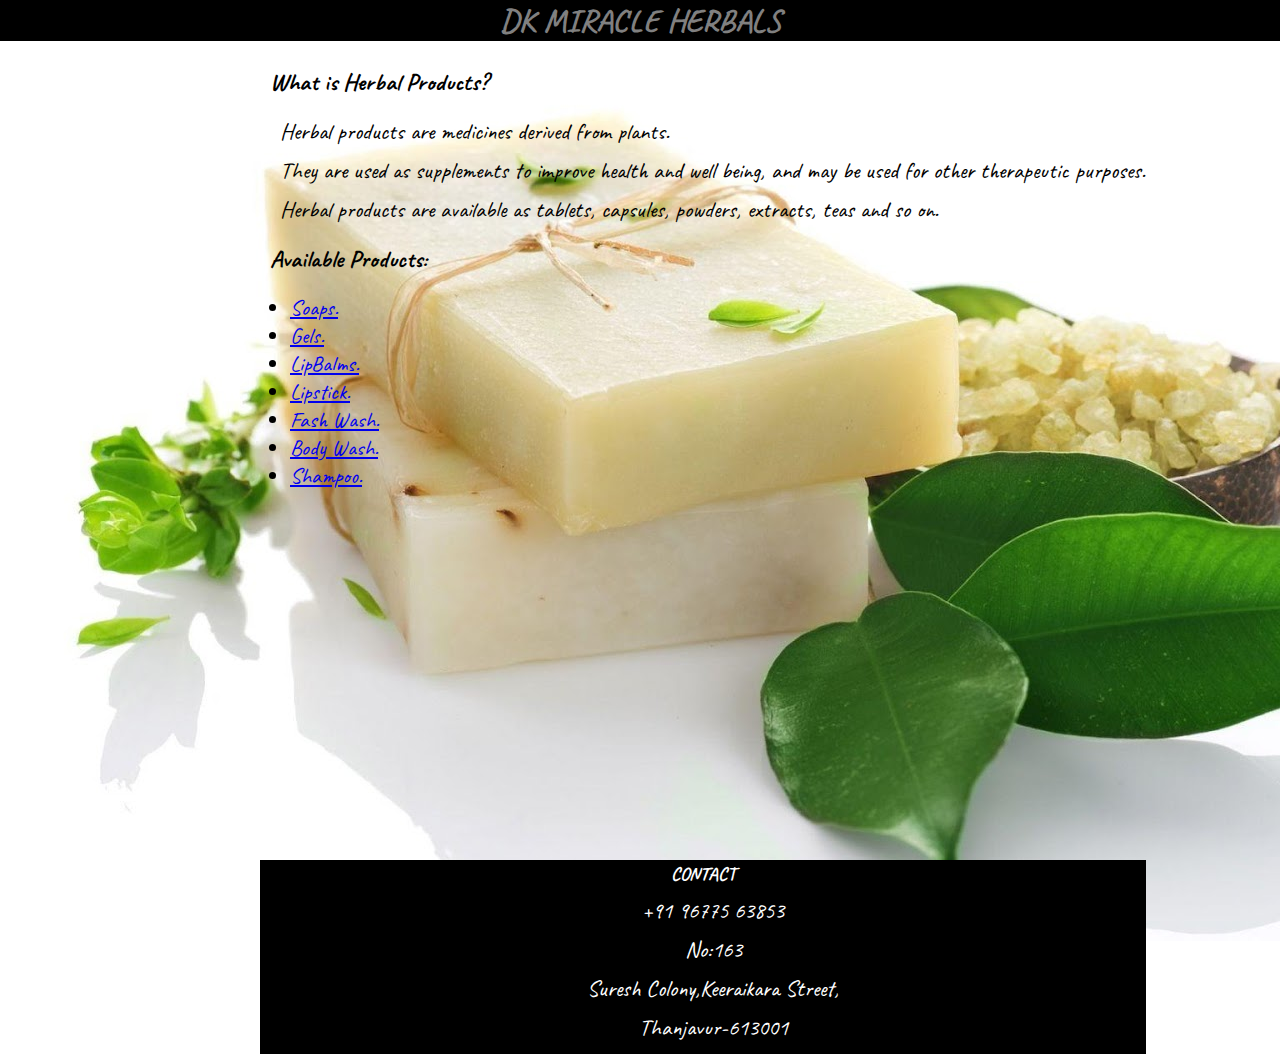
<file: Herbals/index.html>
<!DOCTYPE html>
<html lang="en">

<head>
    <meta charset="UTF-8">
    <title>DK MIRACLE HERBALS</title>
    <link rel="preconnect" href="https://fonts.googleapis.com">
    <link rel="preconnect" href="https://fonts.gstatic.com" crossorigin>
    <link
        href="https://fonts.googleapis.com/css2?family=Caveat:wght@400..700&family=Libre+Baskerville:ital,wght@0,400;0,700;1,400&family=National+Park:wght@200..800&family=Poppins:ital,wght@0,100;0,200;0,300;0,400;0,500;0,600;0,700;0,800;0,900;1,100;1,200;1,300;1,400;1,500;1,600;1,700;1,800;1,900&display=swap"
        rel="stylesheet">
    <link rel="stylesheet" href="style.css">
</head>

<body>
    <div class="header">
        <h1>DK MIRACLE HERBALS</h1>
        <img src="bal soap.jpg">
        <div class="header-text">
            <h2 id="what">What is Herbal Products?</h2>
            <p>Herbal products are medicines derived from plants.</p>
                <p>They are used as supplements to improve health and well being, and may be used for other therapeutic
                purposes.</p> <p>Herbal products are available as tablets, capsules, powders, extracts, teas and so on.</p>
                <h2 id="product">Available Products:</h2>
                <ul>
                    <li><a href="soap.html">Soaps.</a></li>
                    <li><a href="gel.html">Gels.</a></li>
                    <li> <a href="lipbalm.html">LipBalms.</a></li>
                    <li><a href="lipstick.html"> Lipstick.</a></li>
                    <li><a href="fashwash.html"> Fash Wash.</a> </li>
                    <li><a href="bodywash.html">Body Wash.</a> </li>
                    <li><a href="shampoo.html"> Shampoo.</a></li>
                </ul>
                <iframe id="video" width="560" height="315" src="https://www.youtube.com/embed/TQPM0tfwjXs?si=rMPEuVGvmC9LgSBW" title="YouTube video player" frameborder="0" allow="accelerometer; autoplay; clipboard-write; encrypted-media; gyroscope; picture-in-picture; web-share" referrerpolicy="strict-origin-when-cross-origin" allowfullscreen></iframe>
                <div class="contact">
                <h3>CONTACT</h3>
                <p>+91 96775 63853</p>
                <p>No:163</p>
                <p>Suresh Colony,Keeraikara Street,</p>
                <p>Thanjavur-613001</p>
            </div>
            </div>
    </div>
</body>

</html>
</file>
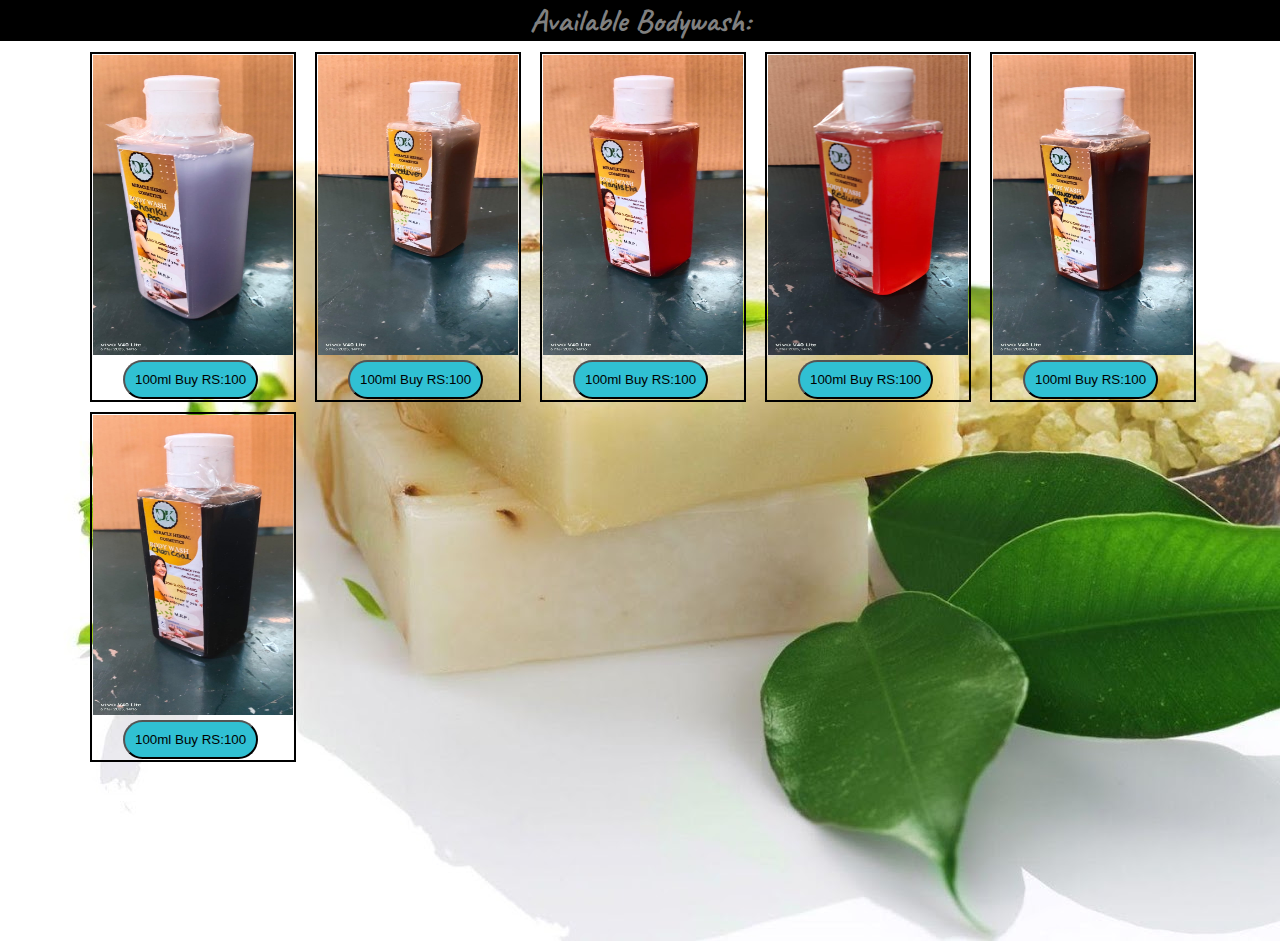
<file: Herbals/bodywash.html>
<!DOCTYPE html>
<html lang="en">

<head>
    <meta charset="UTF-8">
    <title>Bodywash</title>
    <link rel="icon" href="bodywash/WhatsApp Image 2025-04-19 at 09.43.47_3d04ca92.jpg">
    <link
        href="https://fonts.googleapis.com/css2?family=Caveat:wght@400..700&family=Libre+Baskerville:ital,wght@0,400;0,700;1,400&family=National+Park:wght@200..800&family=Poppins:ital,wght@0,100;0,200;0,300;0,400;0,500;0,600;0,700;0,800;0,900;1,100;1,200;1,300;1,400;1,500;1,600;1,700;1,800;1,900&display=swap"
        rel="stylesheet">
    <link rel="stylesheet" href="style.css">
</head>

<body>
    <div class="header1">
        <h1>Available Bodywash:</h1>
        <img src="bal soap.jpg">
        <div class="header-text1">
            <div class="six">
               <img src="bodywash/WhatsApp Image 2025-04-19 at 09.43.47_3d04ca92.jpg" width="200px" height="300px">
               <button> 100ml Buy RS:100</button>
            </div>
            <div class="six">
                <img src="bodywash/WhatsApp Image 2025-04-19 at 09.43.48_dac1392a.jpg" width="200px" height="300px">
                <button> 100ml Buy RS:100</button>
             </div>
             <div class="six">
                <img src="bodywash/WhatsApp Image 2025-04-19 at 09.43.48_e4464671.jpg" width="200px" height="300px">
                <button> 100ml Buy RS:100</button>
             </div>
             <div class="six">
                <img src="bodywash/WhatsApp Image 2025-04-19 at 09.43.49_1ee480be.jpg" width="200px" height="300px">
                <button> 100ml Buy RS:100</button>
             </div>
             <div class="six">
                <img src="bodywash/WhatsApp Image 2025-04-19 at 09.43.49_7e48f916.jpg" width="200px" height="300px">
                <button> 100ml Buy RS:100</button>
             </div>
             <div class="six">
                <img src="bodywash/WhatsApp Image 2025-04-19 at 09.43.49_cd3c7270.jpg" width="200px" height="300px">
                <button> 100ml Buy RS:100</button>
             </div>
        </div>
    </div>
</body>

</html>
</file>
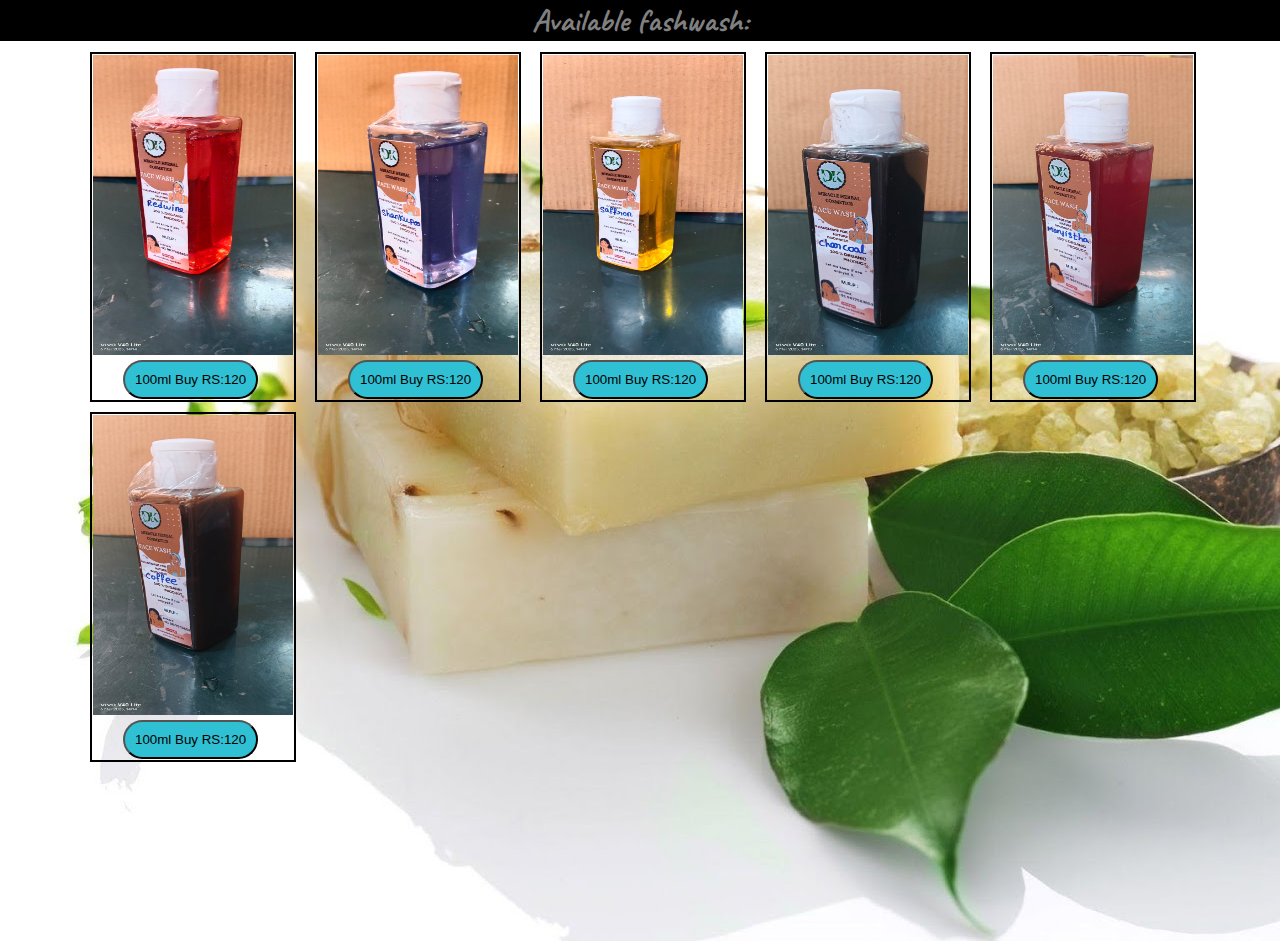
<file: Herbals/fashwash.html>
<!DOCTYPE html>
<html lang="en">

<head>
    <meta charset="UTF-8">
    <title>Fashwash</title>
    <link rel="icon" href="fashwash/WhatsApp Image 2025-04-19 at 09.43.45_256354a2.jpg">
    <link
        href="https://fonts.googleapis.com/css2?family=Caveat:wght@400..700&family=Libre+Baskerville:ital,wght@0,400;0,700;1,400&family=National+Park:wght@200..800&family=Poppins:ital,wght@0,100;0,200;0,300;0,400;0,500;0,600;0,700;0,800;0,900;1,100;1,200;1,300;1,400;1,500;1,600;1,700;1,800;1,900&display=swap"
        rel="stylesheet">
    <link rel="stylesheet" href="style.css">
</head>

<body>
    <div class="header1">
        <h1>Available fashwash:</h1>
        <img src="bal soap.jpg">
        <div class="header-text1">
            <div class="five">
               <img src="fashwash/WhatsApp Image 2025-04-19 at 09.43.45_256354a2.jpg" width="200px" height="300px">
               <button> 100ml Buy RS:120</button>
            </div>
            <div class="five">
                <img src="fashwash/WhatsApp Image 2025-04-19 at 09.43.46_2787407e.jpg" width="200px" height="300px">
                <button> 100ml Buy RS:120</button>
             </div>
             <div class="five">
                <img src="fashwash/WhatsApp Image 2025-04-19 at 09.43.46_3668d859.jpg" width="200px" height="300px">
                <button> 100ml Buy RS:120</button>
             </div>
             <div class="five">
                <img src="fashwash/WhatsApp Image 2025-04-19 at 09.43.46_d2a22997.jpg" width="200px" height="300px">
                <button> 100ml Buy RS:120</button>
             </div>
             <div class="five">
                <img src="fashwash/WhatsApp Image 2025-04-19 at 09.43.47_3d2fcfad.jpg" width="200px" height="300px">
                <button> 100ml Buy RS:120</button>
             </div>
             <div class="five">
                <img src="fashwash/WhatsApp Image 2025-04-19 at 09.43.47_4be847ef.jpg" width="200px" height="300px">
                <button> 100ml Buy RS:120</button>
             </div>
        </div>
    </div>
</body>

</html>
</file>
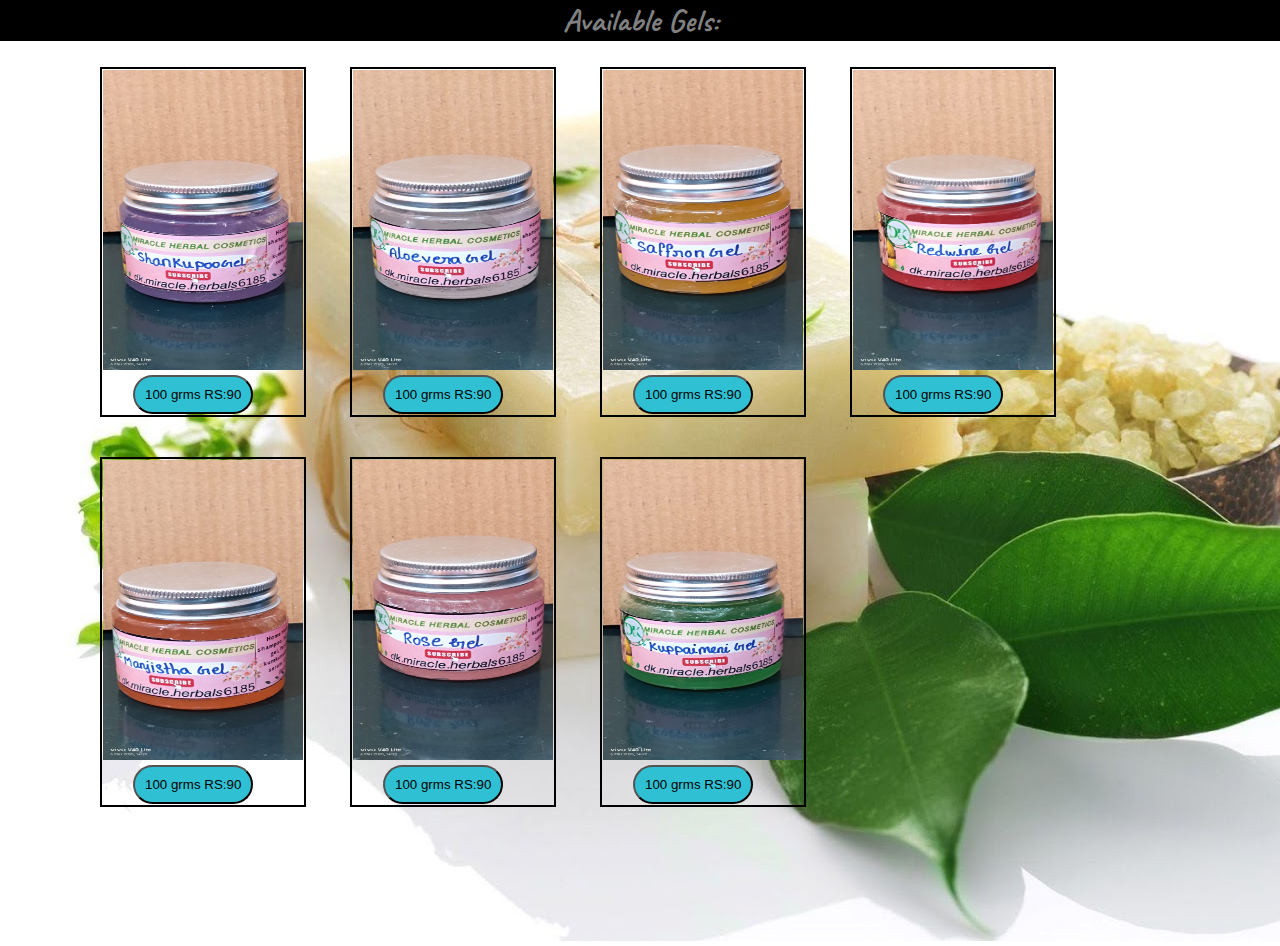
<file: Herbals/gel.html>
<!DOCTYPE html>
<html lang="en">

<head>
    <meta charset="UTF-8">
    <title>Gels</title>
    <link rel="icon" href="gel.jpg">
    <link
        href="https://fonts.googleapis.com/css2?family=Caveat:wght@400..700&family=Libre+Baskerville:ital,wght@0,400;0,700;1,400&family=National+Park:wght@200..800&family=Poppins:ital,wght@0,100;0,200;0,300;0,400;0,500;0,600;0,700;0,800;0,900;1,100;1,200;1,300;1,400;1,500;1,600;1,700;1,800;1,900&display=swap"
        rel="stylesheet">
    <link rel="stylesheet" href="style.css">
</head>

<body>
    <div class="header1">
        <h1>Available Gels:</h1>
        <img src="bal soap.jpg" alt="">
        <div class="header-text1">
            <div class="two">
                <img src="gels/WhatsApp Image 2025-04-19 at 09.43.52_4a032457.jpg" width="200px" height="300px">
                <button>100 grms RS:90</button>
            </div>
            <div class="two">
                <img src="gels/WhatsApp Image 2025-04-19 at 09.43.53_20d9551d.jpg" width="200px" height="300px">
                <button>100 grms RS:90</button>
            </div>
            <div class="two">
                <img src="gels/WhatsApp Image 2025-04-19 at 09.43.54_dd90b226.jpg" width="200px" height="300px">
                <button>100 grms RS:90</button>
            </div>
            <div class="two">
                <img src="gels/WhatsApp Image 2025-04-19 at 09.43.54_e328a847.jpg" width="200px" height="300px">
                <button>100 grms RS:90</button>
            </div>
            <div class="two">
                <img src="gels/WhatsApp Image 2025-04-19 at 09.43.55_47bf300b.jpg" width="200px" height="300px">
                <button>100 grms RS:90</button>
            </div>
            <div class="two">
                <img src="gels/WhatsApp Image 2025-04-19 at 09.43.55_8aad635c.jpg" width="200px" height="300px">
                <button>100 grms RS:90</button>
            </div>
        <div class="two">
            <img src="gels/WhatsApp Image 2025-04-19 at 09.43.55_bee8720b.jpg" width="200px" height="300px">
            <button>100 grms RS:90</button>
        </div>
    </div>
    </div>
</body>

</html>
</file>
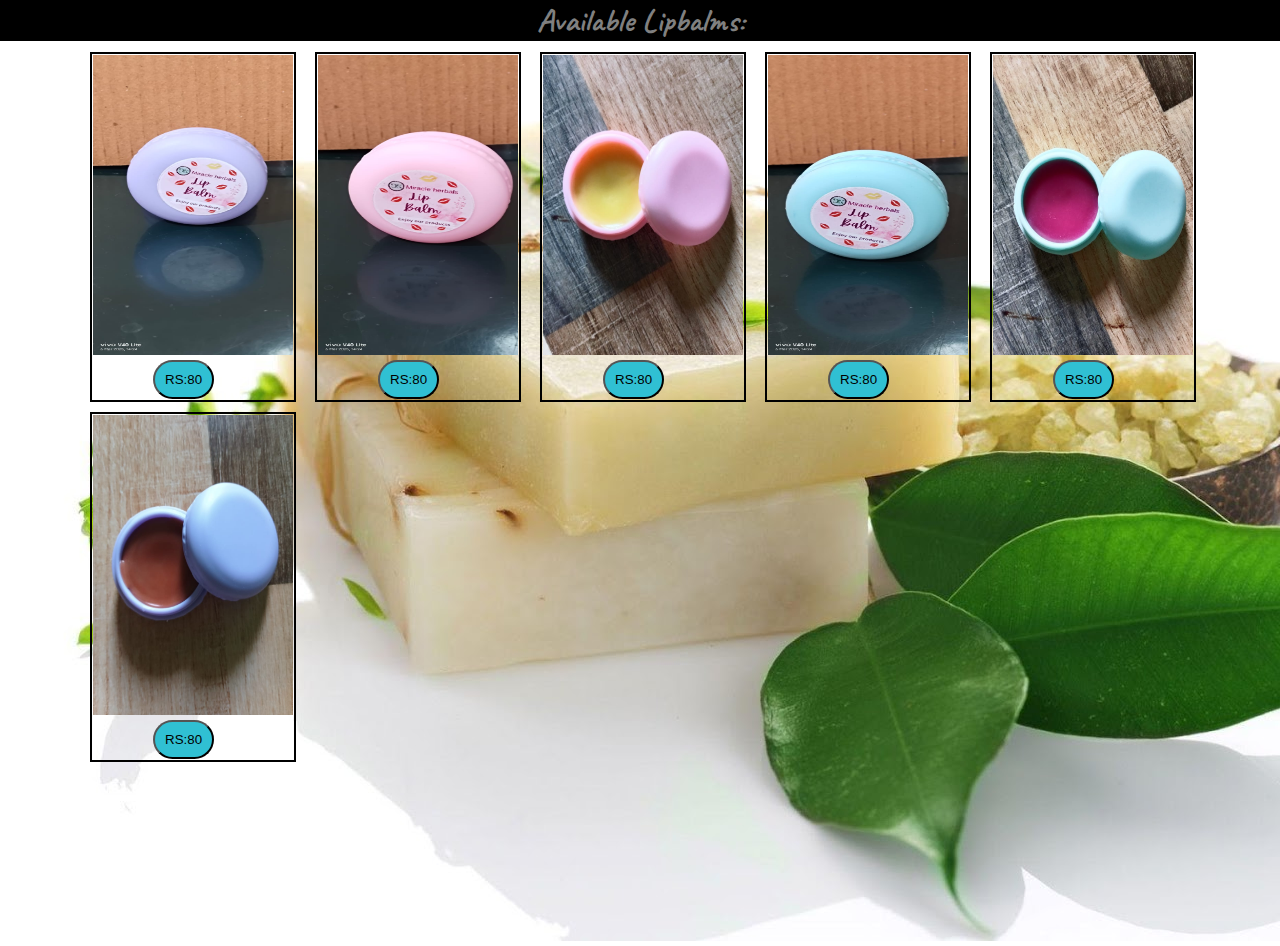
<file: Herbals/lipbalm.html>
<!DOCTYPE html>
<html lang="en">

<head>
    <meta charset="UTF-8">
    <title>LipBalms</title>
    <link rel="icon" href="lipbalm.jpg">
    <link
        href="https://fonts.googleapis.com/css2?family=Caveat:wght@400..700&family=Libre+Baskerville:ital,wght@0,400;0,700;1,400&family=National+Park:wght@200..800&family=Poppins:ital,wght@0,100;0,200;0,300;0,400;0,500;0,600;0,700;0,800;0,900;1,100;1,200;1,300;1,400;1,500;1,600;1,700;1,800;1,900&display=swap"
        rel="stylesheet">
    <link rel="stylesheet" href="style.css">
</head>

<body>
    <div class="header1">
        <h1>Available Lipbalms:</h1>
        <img src="bal soap.jpg" alt="">
        <div class="header-text1">
            <div class="three">
                <img src="lipbalms/WhatsApp Image 2025-04-19 at 09.43.56_80206ed0.jpg" width="200px" height="300px">
                <button class="but">RS:80</button>
            </div>
            <div class="three">
                <img src="lipbalms/WhatsApp Image 2025-04-19 at 09.43.56_eb3e426d.jpg" width="200px" height="300px">
                <button class="but">RS:80</button>
            </div>
            <div class="three">
                <img src="lipbalms/WhatsApp Image 2025-04-19 at 09.43.57_35f336e7.jpg" width="200px" height="300px">
                <button class="but">RS:80</button>
            </div>
            <div class="three">
                <img src="lipbalms/WhatsApp Image 2025-04-19 at 09.43.57_431b4ec8.jpg" width="200px" height="300px">
                <button class="but">RS:80</button>
            </div>
            <div class="three">
                <img src="lipbalms/WhatsApp Image 2025-04-19 at 09.43.57_668f4e68.jpg" width="200px" height="300px">
                <button class="but">RS:80</button>
            </div>
            <div class="three">
                <img src="lipbalms/WhatsApp Image 2025-04-19 at 09.43.58_2814a0dc.jpg" width="200px" height="300px">
                <button class="but">RS:80</button>
            </div>
        </div>
    </div>
</body>

</html>
</file>
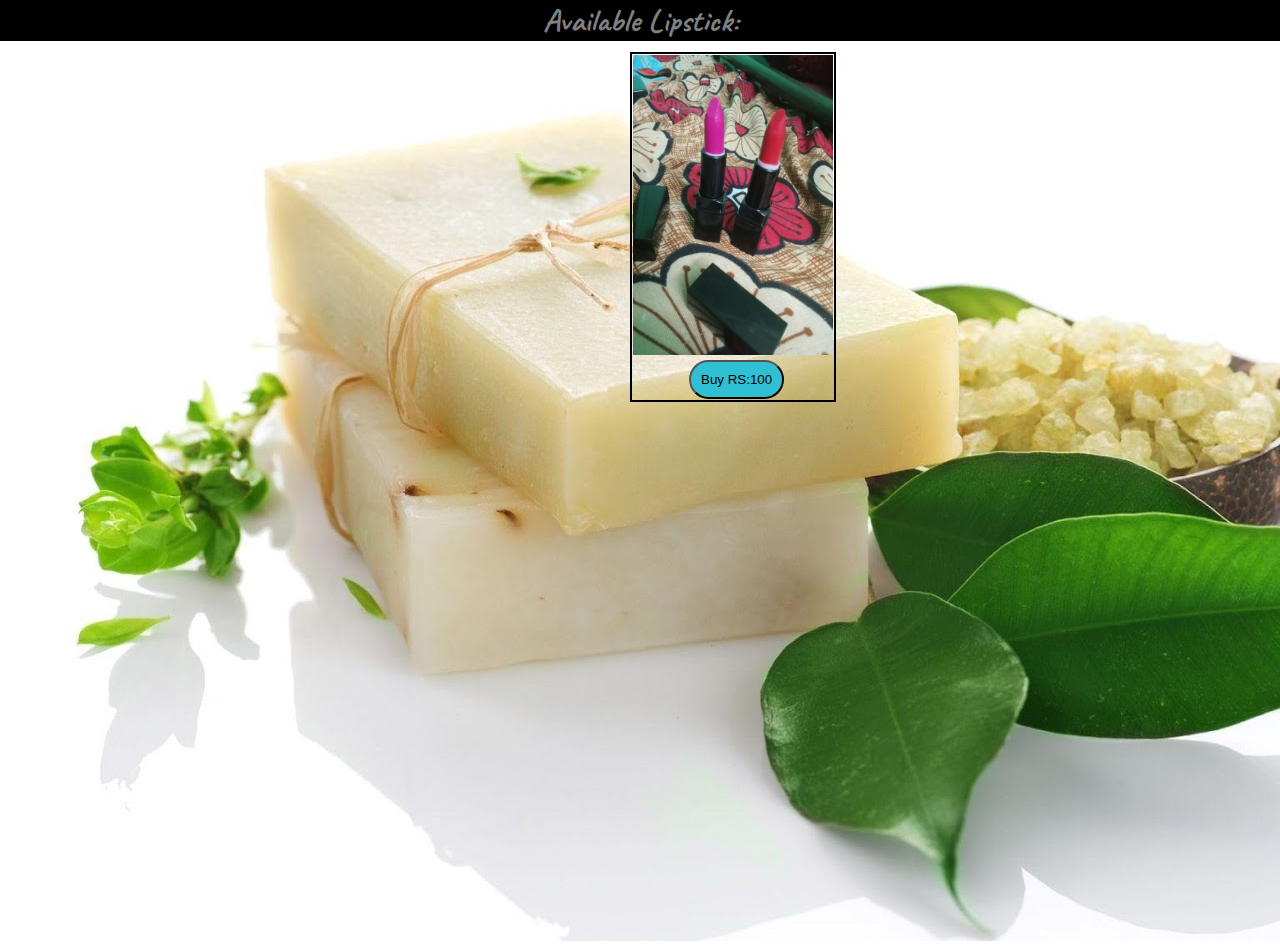
<file: Herbals/lipstick.html>
<!DOCTYPE html>
<html lang="en">

<head>
    <meta charset="UTF-8">
    <title>Lipstick</title>
    <link rel="icon" href="lipstick.webp">
    <link
        href="https://fonts.googleapis.com/css2?family=Caveat:wght@400..700&family=Libre+Baskerville:ital,wght@0,400;0,700;1,400&family=National+Park:wght@200..800&family=Poppins:ital,wght@0,100;0,200;0,300;0,400;0,500;0,600;0,700;0,800;0,900;1,100;1,200;1,300;1,400;1,500;1,600;1,700;1,800;1,900&display=swap"
        rel="stylesheet">
    <link rel="stylesheet" href="style.css">
</head>

<body>
    <div class="header1">
        <h1>Available Lipstick:</h1>
        <img src="bal soap.jpg">
        <div class="header-text1">
            <div class="four">
               <img src="lips.jpg" width="200px" height="300px">
               <button class="but1">Buy RS:100</button>
            </div>
        </div>
    </div>
</body>

</html>
</file>
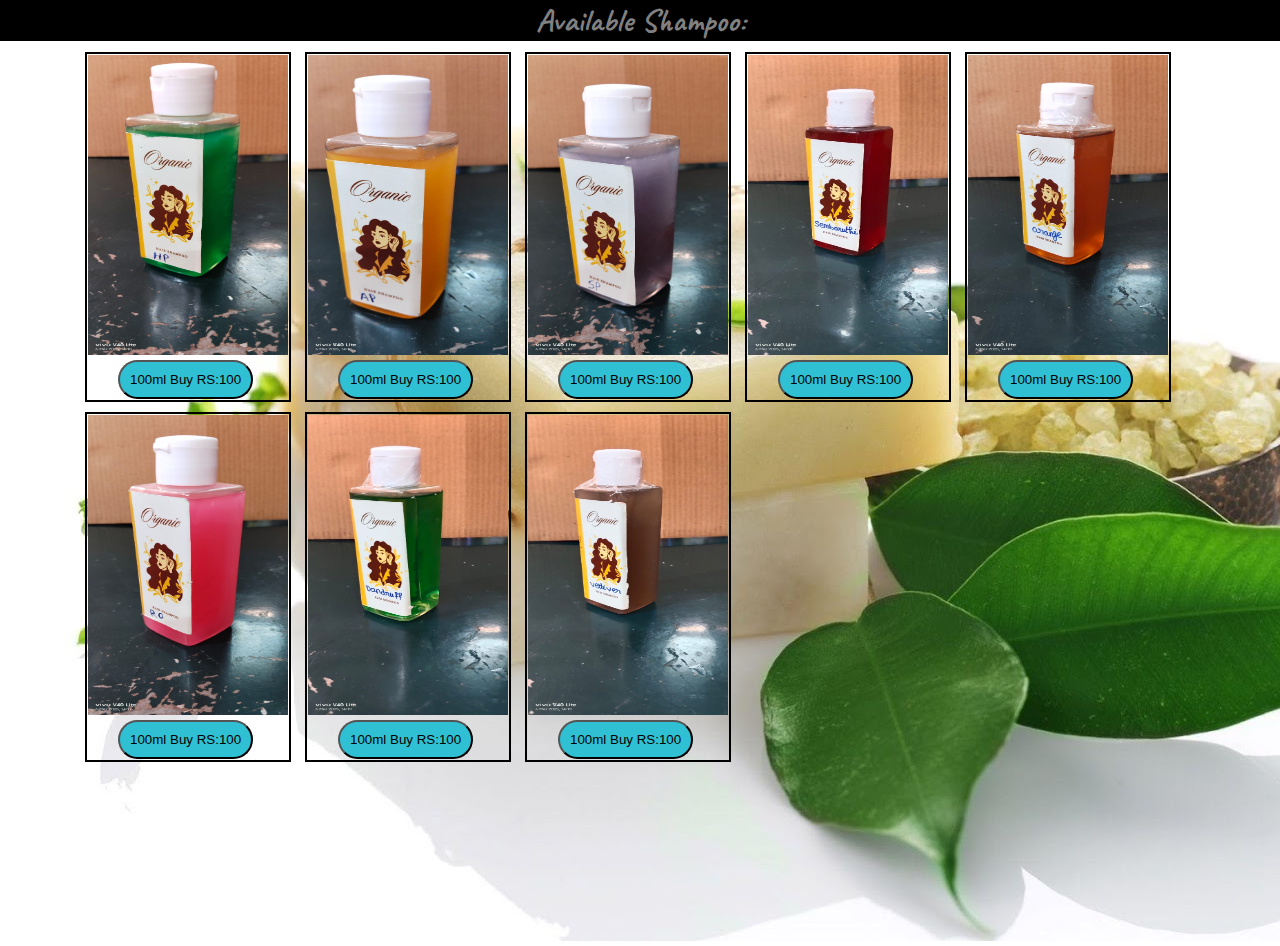
<file: Herbals/shampoo.html>
<!DOCTYPE html>
<html lang="en">

<head>
    <meta charset="UTF-8">
    <title>Shampoo</title>
    <link rel="icon" href="lipstick.webp">
    <link
        href="https://fonts.googleapis.com/css2?family=Caveat:wght@400..700&family=Libre+Baskerville:ital,wght@0,400;0,700;1,400&family=National+Park:wght@200..800&family=Poppins:ital,wght@0,100;0,200;0,300;0,400;0,500;0,600;0,700;0,800;0,900;1,100;1,200;1,300;1,400;1,500;1,600;1,700;1,800;1,900&display=swap"
        rel="stylesheet">
    <link rel="stylesheet" href="style.css">
</head>

<body>
    <div class="header1">
        <h1>Available Shampoo:</h1>
        <img src="bal soap.jpg">
        <div class="header-text1">
            <div class="seven">
               <img src="shampoo/WhatsApp Image 2025-04-19 at 09.43.50_0c8d156a.jpg" width="200px" height="300px">
               <button> 100ml Buy RS:100</button>
            </div>
            <div class="seven">
                <img src="shampoo/WhatsApp Image 2025-04-19 at 09.43.50_1330cc3d.jpg" width="200px" height="300px">
                <button> 100ml Buy RS:100</button>
             </div>
             <div class="seven">
                <img src="shampoo/WhatsApp Image 2025-04-19 at 09.43.50_b5d09c9c.jpg" width="200px" height="300px">
                <button> 100ml Buy RS:100</button>
             </div>
             <div class="seven">
                <img src="shampoo/WhatsApp Image 2025-04-19 at 09.43.51_37a8dd01.jpg" width="200px" height="300px">
                <button> 100ml Buy RS:100</button>
             </div>
             <div class="seven">
                <img src="shampoo/WhatsApp Image 2025-04-19 at 09.43.51_eaeb1ae6.jpg" width="200px" height="300px">
                <button> 100ml Buy RS:100</button>
             </div>
             <div class="seven">
                <img src="shampoo/WhatsApp Image 2025-04-19 at 09.43.52_4d5d219b.jpg" width="200px" height="300px">
                <button> 100ml Buy RS:100</button>
             </div>
             <div class="seven">
                <img src="shampoo/WhatsApp Image 2025-04-19 at 09.43.52_68cc9414.jpg" width="200px" height="300px">
                <button> 100ml Buy RS:100</button>
             </div>
             <div class="seven">
                <img src="shampoo/WhatsApp Image 2025-04-19 at 09.43.53_05030863.jpg" width="200px" height="300px">
                <button> 100ml Buy RS:100</button>
             </div>
        </div>
    </div>
</body>

</html>
</file>
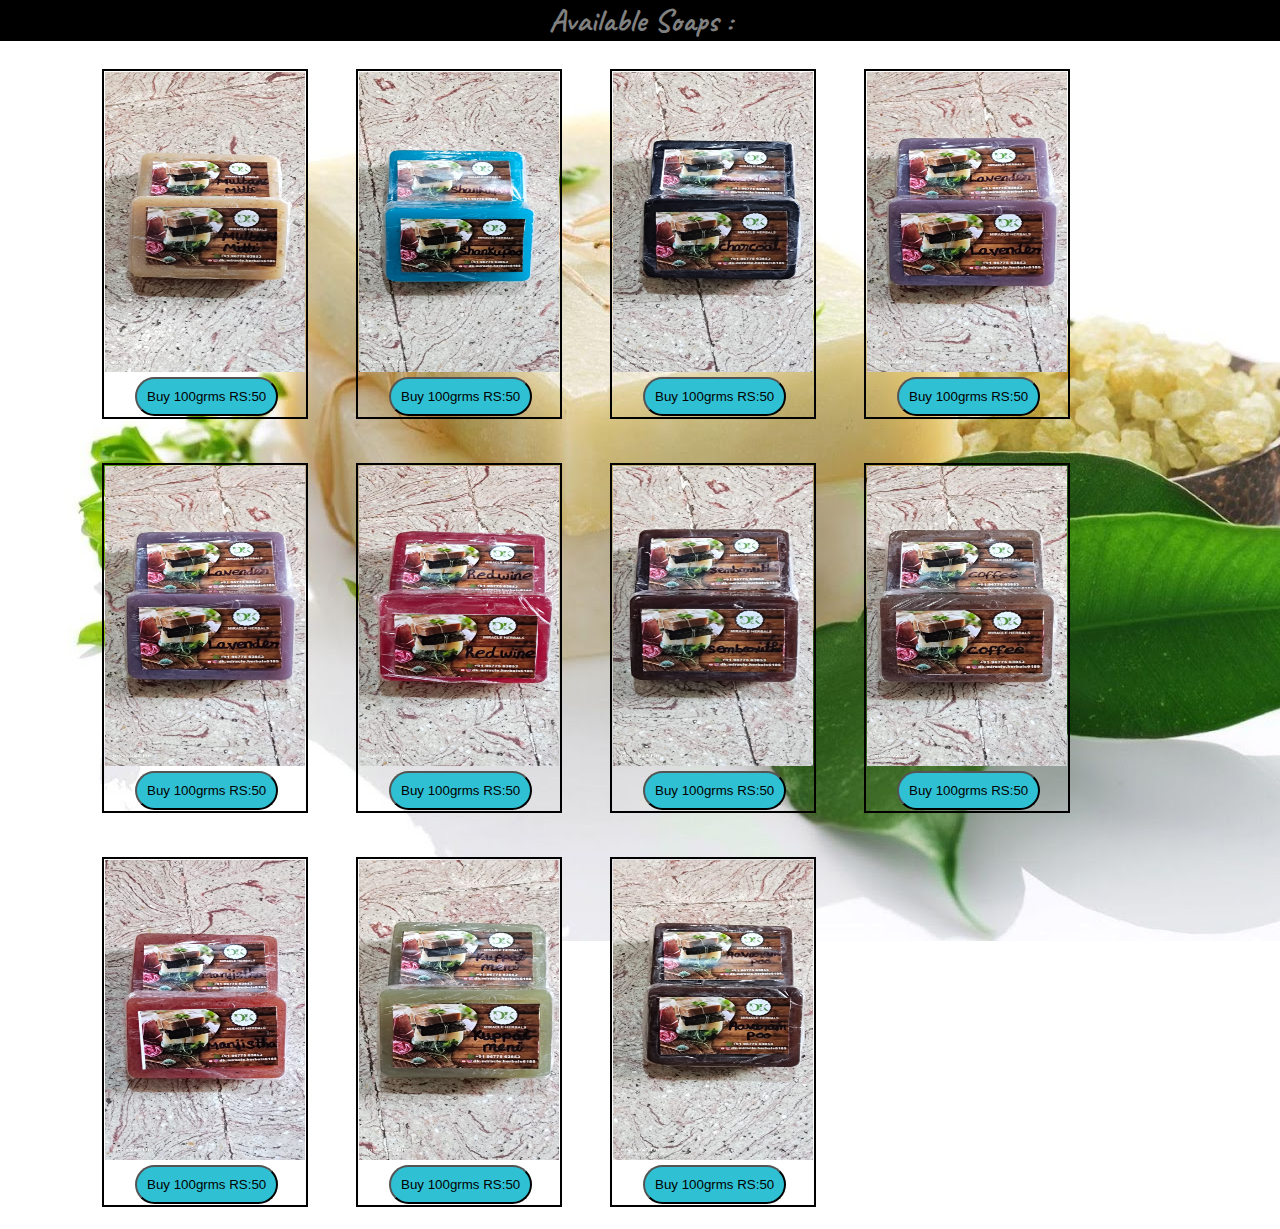
<file: Herbals/soap.html>
<!DOCTYPE html>
<html lang="en">

<head>
    <meta charset="UTF-8">
    <title>Soap</title>
    <link rel="icon" href="soap.jpg">
    <link
        href="https://fonts.googleapis.com/css2?family=Caveat:wght@400..700&family=Libre+Baskerville:ital,wght@0,400;0,700;1,400&family=National+Park:wght@200..800&family=Poppins:ital,wght@0,100;0,200;0,300;0,400;0,500;0,600;0,700;0,800;0,900;1,100;1,200;1,300;1,400;1,500;1,600;1,700;1,800;1,900&display=swap"
        rel="stylesheet">
    <link rel="stylesheet" href="style.css">
</head>

<body>
    <div class="header1">
        <h1>Available Soaps :</h1>
        <img src="bal soap.jpg">
    <div class="header-text1">
    <div class="one">
        <img src="soaps/WhatsApp Image 2025-04-19 at 09.43.39_e0db1951.jpg" width=200px height="300px">
        <button>Buy 100grms RS:50</button>
    </div>
    <div class="one">
        <img src="soaps/WhatsApp Image 2025-04-19 at 09.43.40_9162a879.jpg" width=200px height="300px">
        <button>Buy 100grms RS:50</button>
    </div>
    <div class="one">
        <img src="soaps/WhatsApp Image 2025-04-19 at 09.43.41_ed518f93.jpg" width=200px height="300px">
        <button>Buy 100grms RS:50</button>
    </div>
    <div class="one">
        <img src="soaps/WhatsApp Image 2025-04-19 at 09.43.42_520890d9.jpg" width=200px height="300px">
        <button>Buy 100grms RS:50</button>
    </div>
    <div class="one">
        <img src="soaps/WhatsApp Image 2025-04-19 at 09.43.42_520890d9.jpg" width=200px height="300px">
        <button>Buy 100grms RS:50</button>
    </div>
    <div class="one">
        <img src="soaps/WhatsApp Image 2025-04-19 at 09.43.42_b88b6f56.jpg" width=200px height="300px">
        <button>Buy 100grms RS:50</button>
    </div>
    <div class="one">
        <img src="soaps/WhatsApp Image 2025-04-19 at 09.43.43_19084d10.jpg" width=200px height="300px">
        <button>Buy 100grms RS:50</button>
    </div>
    <div class="one">
        <img src="soaps/WhatsApp Image 2025-04-19 at 09.43.43_e0fa8913.jpg" width=200px height="300px">
        <button>Buy 100grms RS:50</button>
    </div>
    <div class="one">
        <img src="soaps/WhatsApp Image 2025-04-19 at 09.43.44_0b0d2ff3.jpg" width=200px height="300px">
        <button>Buy 100grms RS:50</button>
    </div>
    <div class="one">
        <img src="soaps/WhatsApp Image 2025-04-19 at 09.43.44_de498ad9.jpg" width=200px height="300px">
        <button>Buy 100grms RS:50</button>
    </div>
    <div class="one">
        <img src="soaps/WhatsApp Image 2025-04-19 at 09.43.45_332cc690.jpg" width=200px height="300px">
        <button>Buy 100grms RS:50</button>
    </div>
</div>
</div>
</body>

</html>
</file>
<file: Herbals/style.css>
*{
    margin: 0px;
    padding: 0px;
}
html{
    font-family: caveat;
}
h1{
    background-color: black;
    color: white;
    text-align: center;
    cursor: pointer;
}
h1:hover{
    color: gray;
}
.header{
    position:relative
}
.header-text{
    position: absolute;
    top:5%;
    color: black;
    padding-left: 250px;
}
p{
font-size: 23px;
margin: 10px;
}
#product{
    margin: 20px;
}
#what{
    margin: 20px;
}
ul{
    font-size: 22px;
    margin-left: 40px;
}
#video{
    margin-left:200px;
    margin-top: 40px;
}
.one{
    border: 2px black solid;
    width: 200px;
    display:inline-block;
    margin:22px;
    padding: 1px;
}
button{
    background-color:rgb(48, 192, 211);
    padding: 10px;
    margin-left: 30px;
    cursor: pointer;
    border-radius: 20px;
}
.one:hover{
    background-color:black;
}
p{
    margin-left: 30px;
}
.two{
    border: 2px black solid;
    width: 200px;
    display:inline-block;
    margin: 20px;
    padding: 1px;
}
.two:hover{
    background-color:black;
}
.three{
    border: 2px black solid;
    width: 200px;
    display:inline-block;
    margin:5px;
    margin-left: 10px;
    padding: 1px;
}
.but{
    background-color:rgb(48, 192, 211);
    padding: 10px;
    margin-left: 60px;
    cursor: pointer;
    border-radius: 20px;
}
.header1{
    position:relative
}
.header-text1{
    position: absolute;
    top:5%;
    color: black;
    padding-left: 80px;
}
.three:hover{
    background-color: black;
}
.four{
    border: 2px black solid;
    width: 200px;
    display:inline-block;
    margin:5px;
    margin-left: 10px;
    padding: 1px;
    margin-left: 550px;
}
.four:hover{
    background-color: black;
}
.but1{
    background-color:rgb(48, 192, 211);
    padding: 10px;
    margin-left: 56px;
    cursor: pointer;
    border-radius: 20px;
}
.five{
    border: 2px black solid;
    width: 200px;
    display:inline-block;
    margin:5px;
    margin-left: 10px;
    padding: 1px;
}
.five:hover{
    background-color: black;
}
.six{
    border: 2px black solid;
    width: 200px;
    display:inline-block;
    margin:5px;
    margin-left: 10px;
    padding: 1px;
}
.six:hover{
    background-color: black;
}
.seven{
    border: 2px black solid;
    width: 200px;
    display:inline-block;
    margin:5px;
    padding: 1px;
}
.seven:hover{
    background-color: black;
}
.contact{
    background-color:black;
    border: 2px black solid;
    color: white;
    cursor: pointer;
    margin: 10px;
    text-align: center;
}
.contact:hover{
    color: gray;
}
</file>
